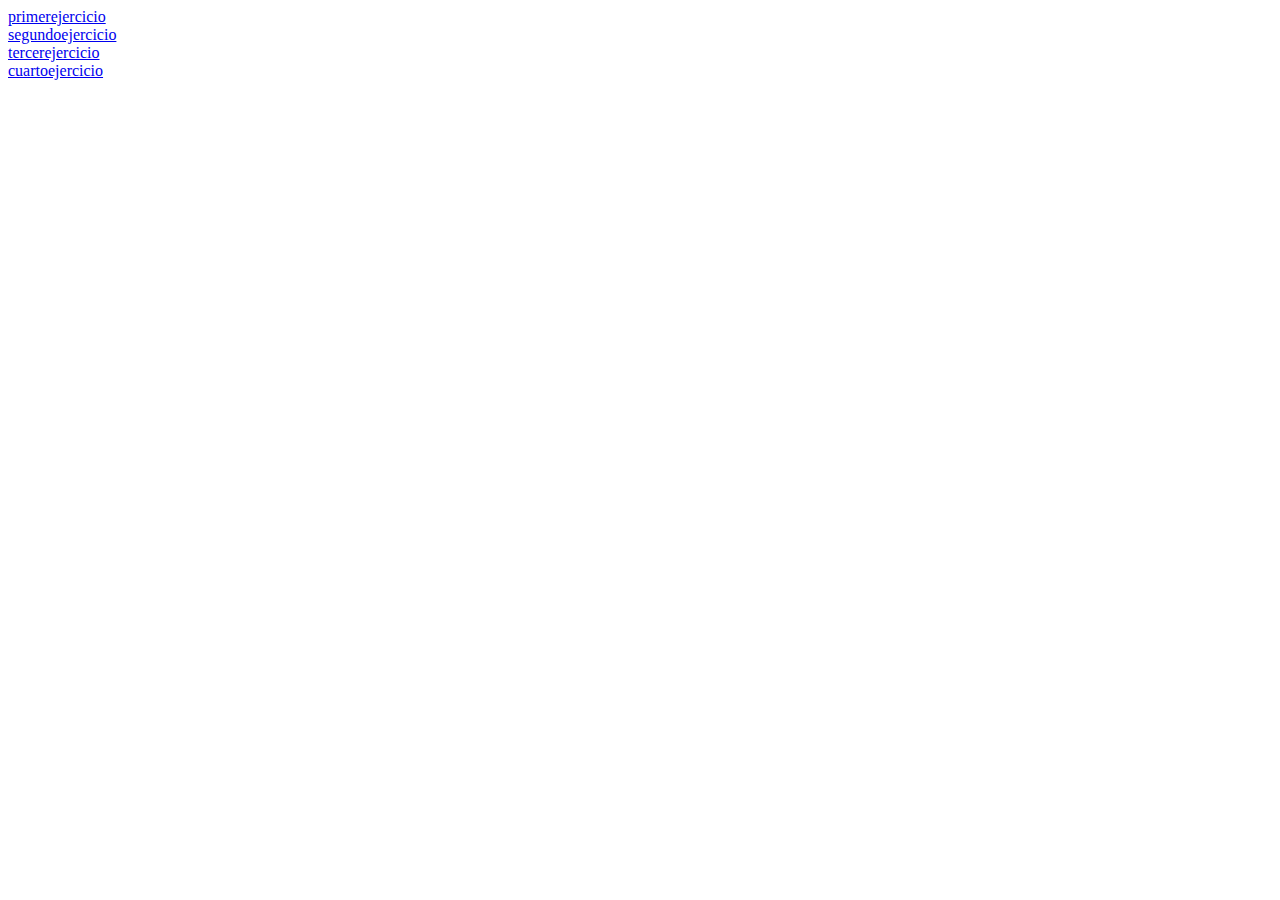
<file: index.html>
<!DOCTYPE html>
<html>
  <head>
    <meta charset="utf-8">
    <title>Banderas</title>


  </head>
   <body>
    <div><a href="views/primerejercicio/primerejercicio.html">primerejercicio</a></div>
    <div><a href="views/segundoejercicio/segundoejercicio.html">segundoejercicio</a></div>
    <div><a href="views/tercerejercicio/tercerejercicio.html">tercerejercicio</a></div>
    <div><a href="views/cuartoejercicio/cuartoejercicio.html">cuartoejercicio</a></div>
    </body>
</html>
</file>
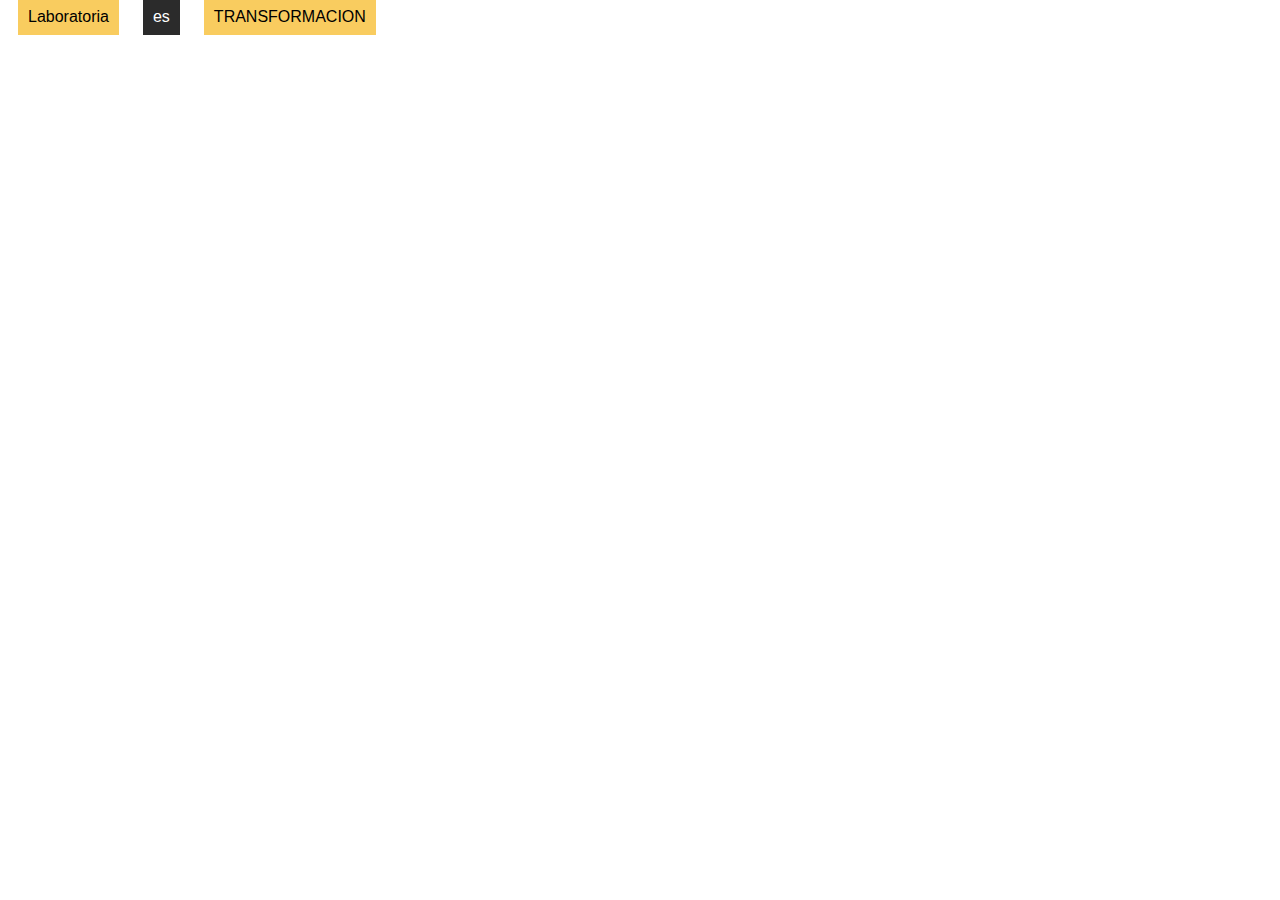
<file: views/cuartoejercicio/cuartoejercicio.html>
<!DOCTYPE html>
<html>
  <head>
    <meta charset="utf-8">
    <title>Parte 4</title>
    <link rel="stylesheet" href="css/cuartoejercicio.css">

  </head>
   <body>
    <div class="yellow">Laboratoria</div>
    <div class="black">es</div>
    <div class="yellow">TRANSFORMACION</div>
   </body>
</html>
</file>
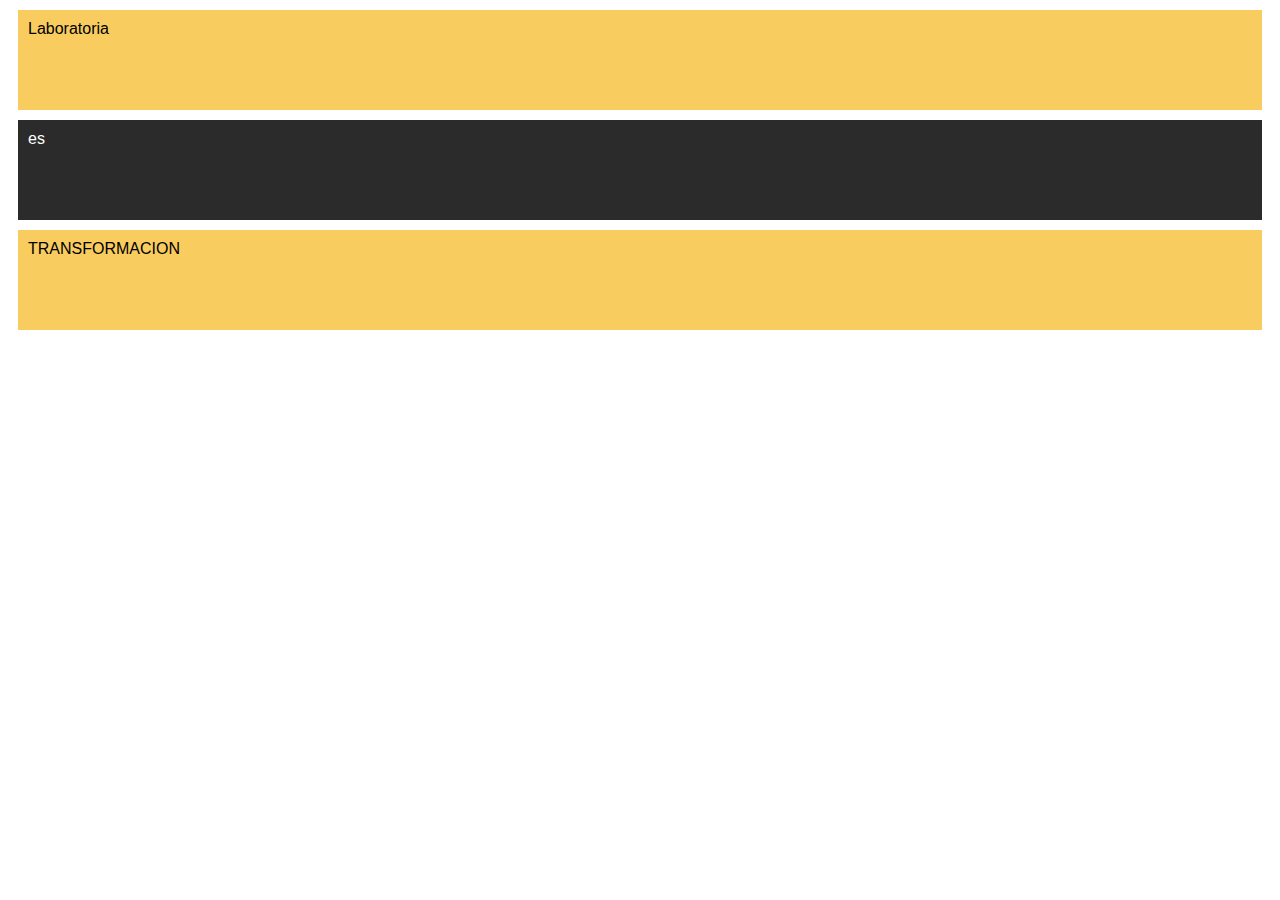
<file: views/primerejercicio/primerejercicio.html>
<!DOCTYPE html>
<html>
  <head>
    <meta charset="utf-8">
    <title>Parte 1</title>
    <link rel="stylesheet" href="css/primerejercicio.css">

  </head>
   <body>
    <div class="yellow">Laboratoria</div>
    <div class="black">es</div>
    <div class="yellow">TRANSFORMACION</div>
   </body>
</html>
</file>
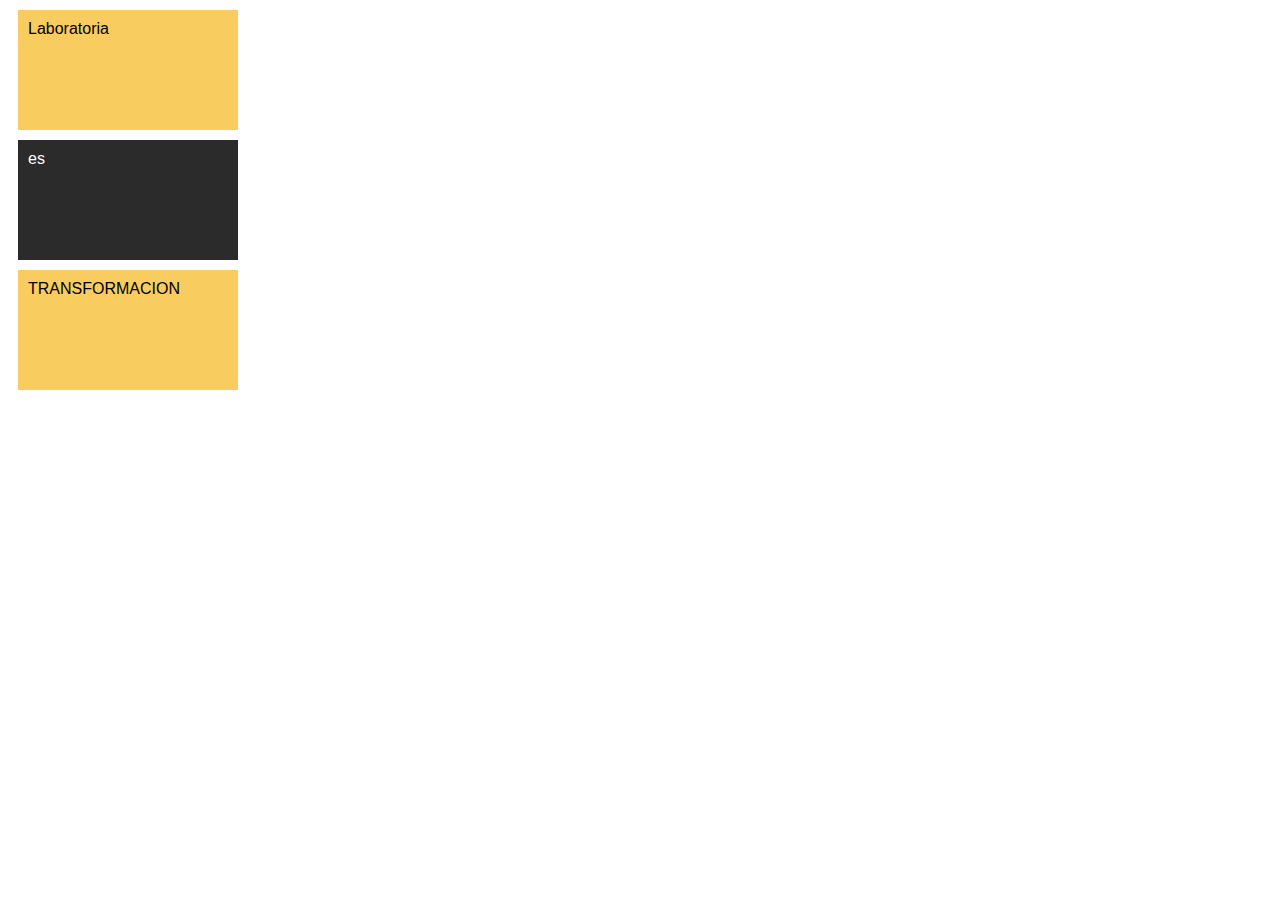
<file: views/segundoejercicio/segundoejercicio.html>
<!DOCTYPE html>
<html>
  <head>
    <meta charset="utf-8">
    <title>Parte 2</title>
    <link rel="stylesheet" href="css/segundoejercicio.css">

  </head>
   <body>
    <div class="yellow">Laboratoria</div>
    <div class="black">es</div>
    <div class="yellow">TRANSFORMACION</div>
   </body>
</html>
</file>
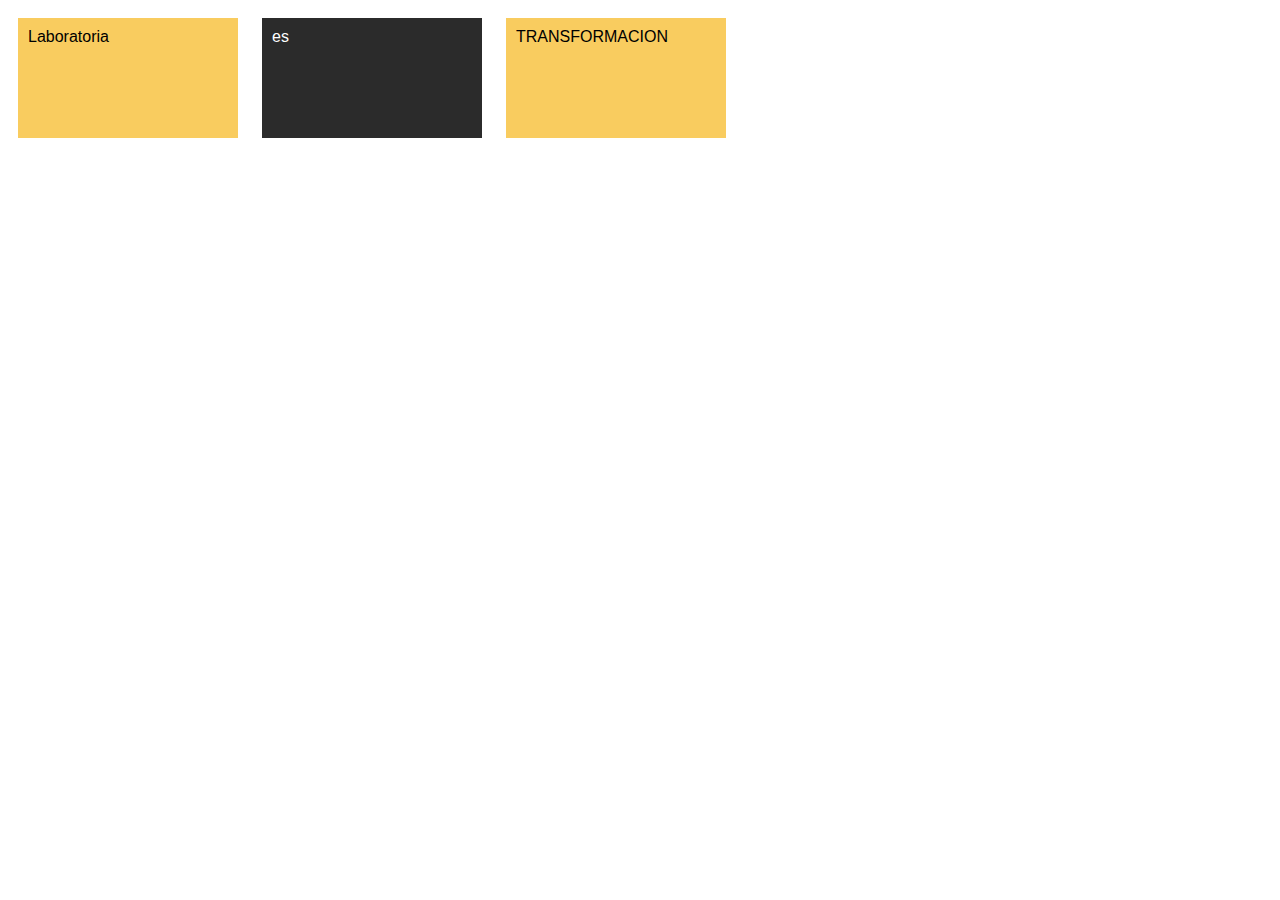
<file: views/tercerejercicio/tercerejercicio.html>
<!DOCTYPE html>
<html>
  <head>
    <meta charset="utf-8">
    <title>Parte 3</title>
    <link rel="stylesheet" href="css/tercerejercicio.css">

  </head>
   <body>
    <div class="yellow">Laboratoria</div>
    <div class="black">es</div>
    <div class="yellow">TRANSFORMACION</div>
   </body>
</html>
</file>
<file: views/cuartoejercicio/css/cuartoejercicio.css>
.yellow, .black {
  margin: 10px;
  height: 100px;
  padding: 10px;
  font-family: sans-serif;
  width:200px;
  display: inline;

}
.yellow {
  background: #f9cc5f;

}
.black {
  background: #2B2B2B;
  color: white;
}
</file>
<file: views/primerejercicio/css/primerejercicio.css>
.yellow, .black {
  margin: 10px;
  height: 80px;
  padding: 10px;
  font-family: sans-serif;

}
.yellow {
  background: #f9cc5f;

}
.black {
  background: #2B2B2B;
  color: white;
}
</file>
<file: views/segundoejercicio/css/segundoejercicio.css>
.yellow, .black {
  margin: 10px;
  height: 100px;
  padding: 10px;
  font-family: sans-serif;
  width:200px;
  display: block;

}
.yellow {
  background: #f9cc5f;

}
.black {
  background: #2B2B2B;
  color: white;
}
</file>
<file: views/tercerejercicio/css/tercerejercicio.css>
.yellow, .black {
  margin: 10px;
  height: 100px;
  padding: 10px;
  font-family: sans-serif;
  width:200px;
  display: inline-block;

}
.yellow {
  background: #f9cc5f;

}
.black {
  background: #2B2B2B;
  color: white;
}
</file>
